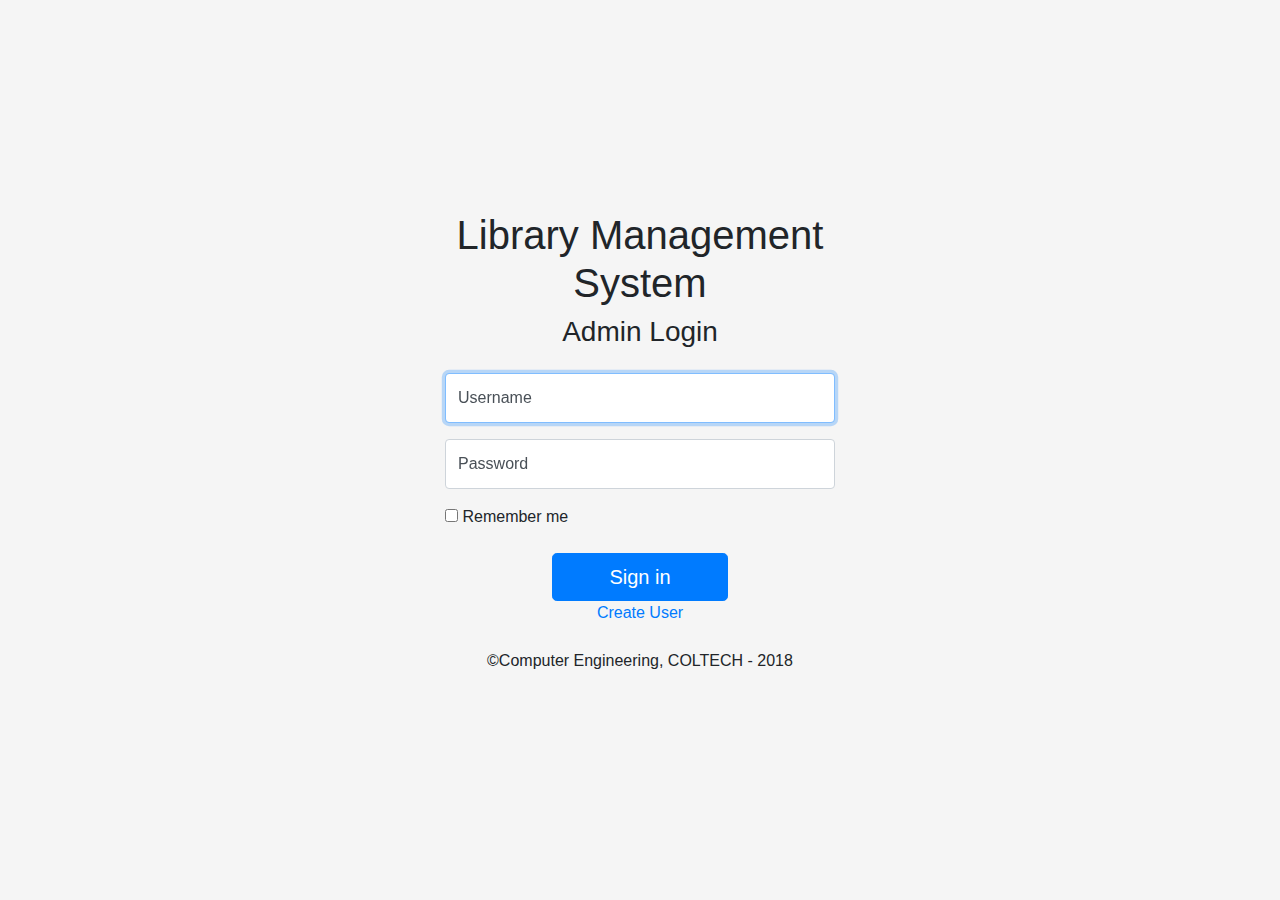
<file: libraryms/index.html>
<!DOCTYPE html>
<html lang="en">
    <head>
        <meta charset="UTF-8">
        <meta name="viewport" content="width=device-width, initial-scale=1.0">
        <meta http-equiv="X-UA-Compatible" content="ie=edge">
        <title>Login</title>
        <link rel="stylesheet" href="css/bootstrap.css">
        <link rel="stylesheet" href="css/login.css">
    </head>
    <body>
        
        <div class="container-fluid">
            <div class="row content">
                <div class="col-sm-3"></div>
                <div class="col-sm-6">
                    <form class="form-signin">
                        <div class="text-center mb-4">
                            <h1>Library Management System</h1>
                            <h1 class="h3 mb-3 font-weight-normal">Admin Login</h1>
                        </div>
                    
                        <div class="form-label-group">
                            <input type="text" id="inputUsername" class="form-control" placeholder="Username" required autofocus>
                            <label for="inputUsername">Username</label>
                        </div>
                    
                        <div class="form-label-group">
                            <input type="password" id="inputPassword" class="form-control" placeholder="Password" required>
                            <label for="inputPassword">Password</label>
                        </div>
                    
                        <div class="checkbox mb-3">
                            <label>
                            <input type="checkbox" value="remember-me"> Remember me
                            </label>
                        </div>
                        <div class="text-center">
                            <button class="btn btn-lg btn-primary btn-md" type="submit" name="submit">Sign in</button>
                            <br>
                            <a href="register.html">Create User</a>
                        </div>               
                        <br>
                        <p class="text-center">&copy;Computer Engineering, COLTECH &dash; 2018</p>
                    </form>
                </div>
                <div class="col-sm-3"></div>
            </div>
        </div>
        
    </body>
</html>
</file>
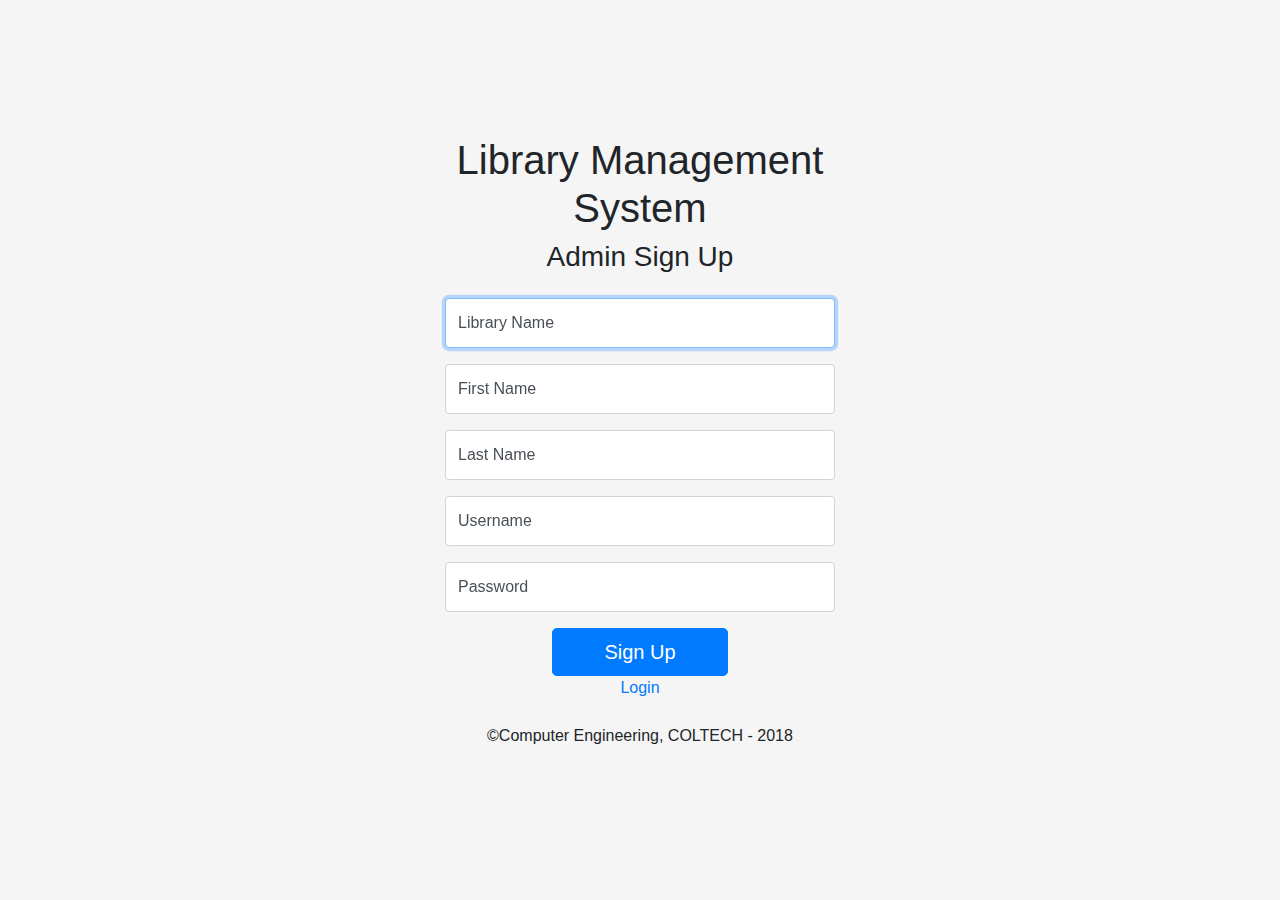
<file: libraryms/register.html>
<!DOCTYPE html>
<html lang="en">
    <head>
        <meta charset="UTF-8">
        <meta name="viewport" content="width=device-width, initial-scale=1.0">
        <meta http-equiv="X-UA-Compatible" content="ie=edge">
        <title>Login</title>
        <link rel="stylesheet" href="css/bootstrap.css">
        <link rel="stylesheet" href="css/login.css">
    </head>
    <body>
        
        <div class="container-fluid clear-fix">
            <form class="form-signin">
                <div class="text-center mb-4">
                    <h1>Library Management System</h1>
                    <h1 class="h3 mb-3 font-weight-normal">Admin Sign Up</h1>
                </div>
            
                <div class="form-label-group">
                    <input type="text" id="LibName" class="form-control" placeholder="Library Name" required autofocus>
                    <label for="LibraryName">Library Name</label>
                </div>

                <div class="form-label-group">
                    <input type="text" id="FirstName" class="form-control" placeholder="First Name" required autofocus>
                    <label for="FirstName">First Name</label>
                </div>

                <div class="form-label-group">
                    <input type="text" id="LastName" class="form-control" placeholder="Last Name" required autofocus>
                    <label for="LastName">Last Name</label>
                </div>

                <div class="form-label-group">
                    <input type="text" id="inputUsername" class="form-control" placeholder="Username" required autofocus>
                    <label for="inputUsername">Username</label>
                </div>
            
                <div class="form-label-group">
                    <input type="password" id="inputPassword" class="form-control" placeholder="Password" required>
                    <label for="inputPassword">Password</label>
                </div>
            
                <div class="text-center">
                    <button class="btn btn-lg btn-primary btn-md" type="submit" name="submit">Sign Up</button>
                    <br>
                    <a href="index.html">Login</a>
                </div>               
                <br>
                <p class="text-center">&copy;Computer Engineering, COLTECH &dash; 2018</p>               
            </form>
            
        </div>
        
    </body>
</html>
</file>
<file: libraryms/css/login.css>
:root {
    --input-padding-x: .75rem;
    --input-padding-y: .75rem;
  }
  
  html,
  body {
    height: 100%;
  }
  
  body {
    display: -ms-flexbox;
    display: flex;
    -ms-flex-align: center;
    align-items: center;
    padding-top: 40px;
    padding-bottom: 40px;
    background-color: #f5f5f5;
  }
  
  .form-signin {
    width: 100%;
    max-width: 420px;
    padding: 15px;
    margin: auto;
  }
  
  .form-label-group {
    position: relative;
    margin-bottom: 1rem;
  }
  
  .form-label-group > input,
  .form-label-group > label {
    padding: var(--input-padding-y) var(--input-padding-x);
  }
  
  .form-label-group > label {
    position: absolute;
    top: 0;
    left: 0;
    display: block;
    width: 100%;
    margin-bottom: 0; /* Override default `<label>` margin */
    line-height: 1.5;
    color: #495057;
    border: 1px solid transparent;
    border-radius: .25rem;
    transition: all .1s ease-in-out;
  }
  
  .form-label-group input::-webkit-input-placeholder {
    color: transparent;
  }
  
  .form-label-group input:-ms-input-placeholder {
    color: transparent;
  }
  
  .form-label-group input::-ms-input-placeholder {
    color: transparent;
  }
  
  .form-label-group input::-moz-placeholder {
    color: transparent;
  }
  
  .form-label-group input::placeholder {
    color: transparent;
  }
  
  .form-label-group input:not(:placeholder-shown) {
    padding-top: calc(var(--input-padding-y) + var(--input-padding-y) * (2 / 3));
    padding-bottom: calc(var(--input-padding-y) / 3);
  }
  
  .form-label-group input:not(:placeholder-shown) ~ label {
    padding-top: calc(var(--input-padding-y) / 3);
    padding-bottom: calc(var(--input-padding-y) / 3);
    font-size: 12px;
    color: #777;
  }

  button {
    width: 45%;
  }

  a {
    text-decoration: none;
  }
  .clear-fix::after{
    content: "";
    display: table;
    clear: both;
  }
</file>
